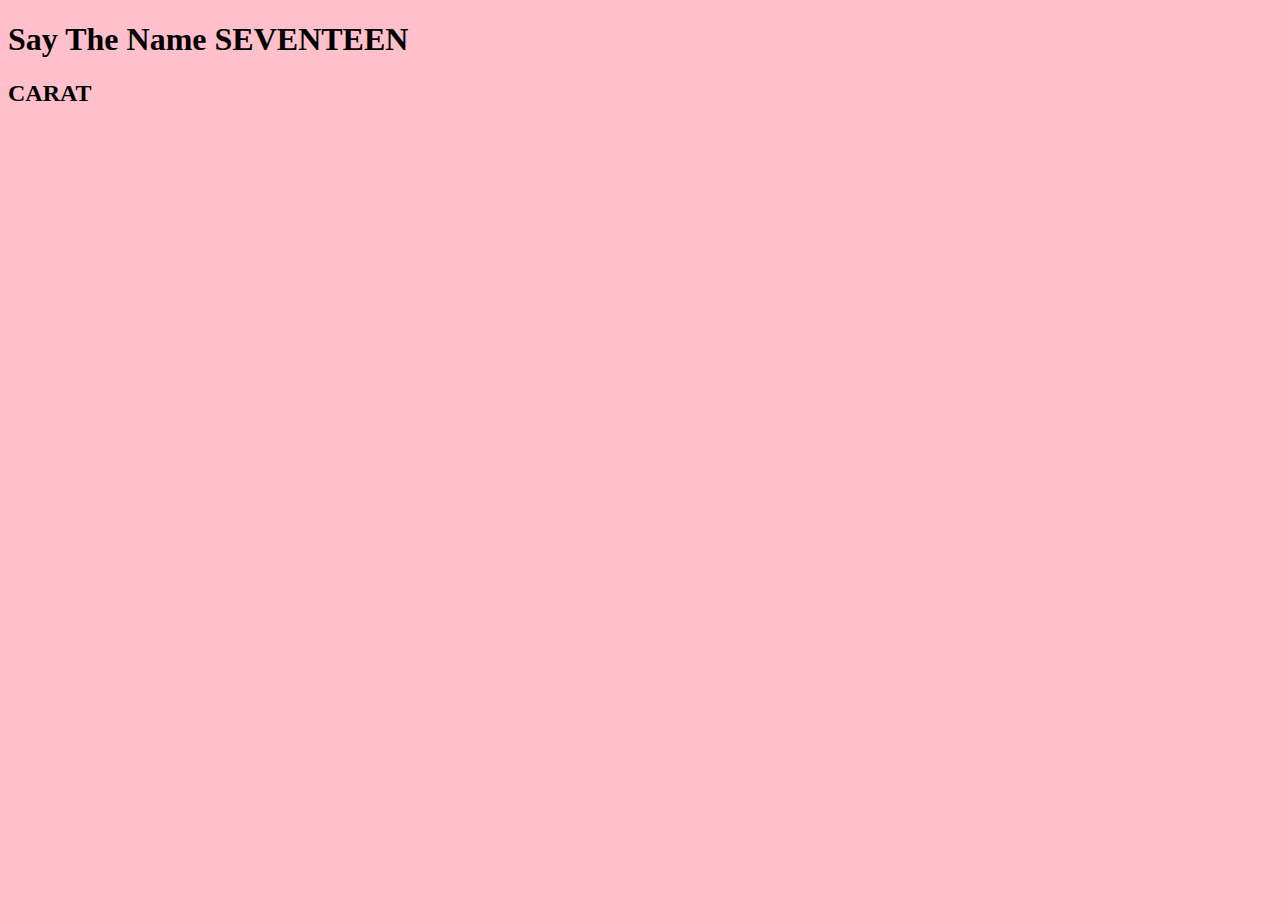
<file: html 1.html>
<!DOCTYPE html>
<html lang="en">
<head>
    <meta charset="UTF-8">
    <meta http-equiv="X-UA-Compatible" content="IE=edge">
    <meta name="viewport" content="width=device-width, initial-scale=1.0">
    <title>SEVENTEEN</title>
</head>
<body bgcolor="pink">
    <h1>Say The Name SEVENTEEN</h1>
    <h2>CARAT</h2>
    
</body>
</html>
</file>
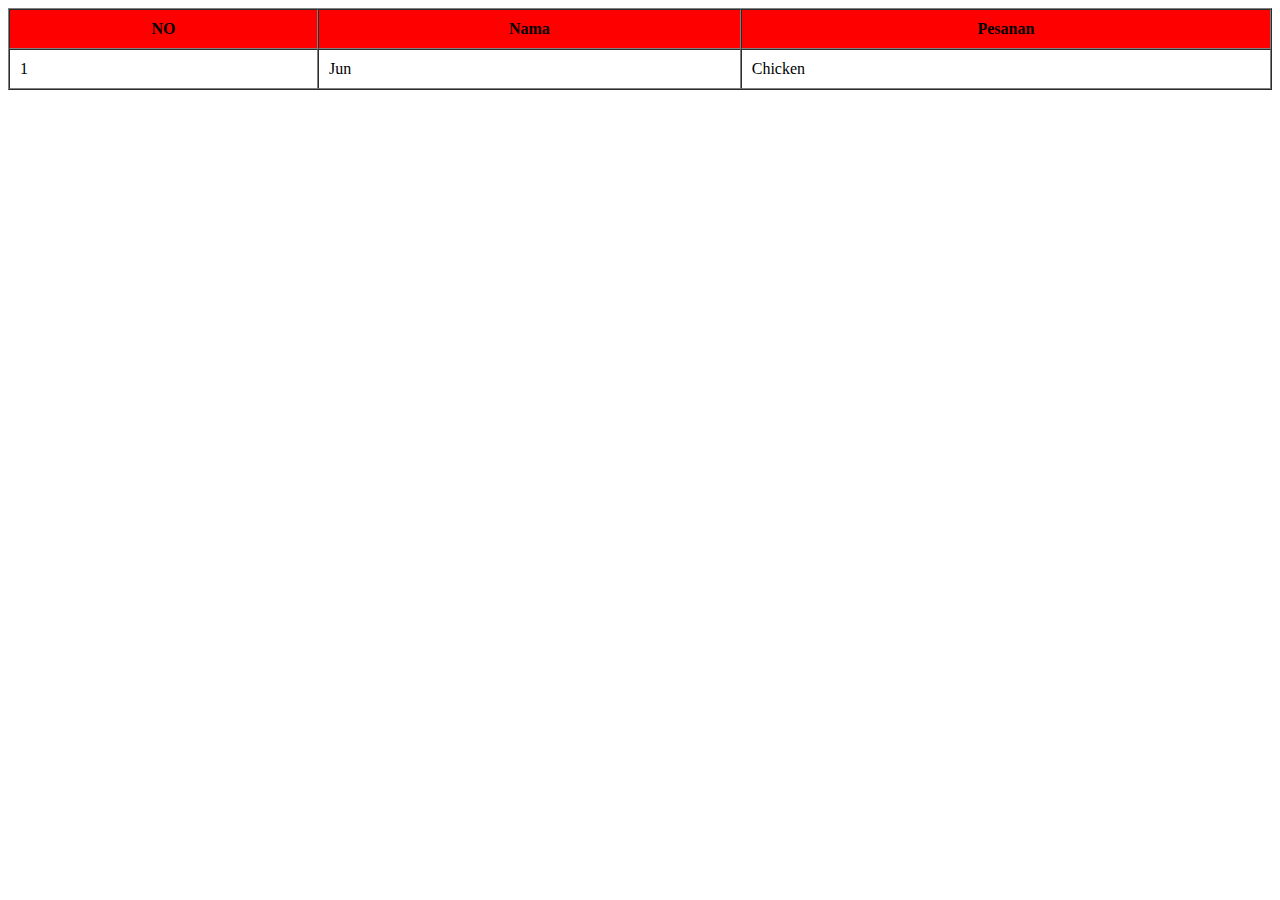
<file: html 2.html>
<!DOCTYPE html>
<html lang="en">
<head>
    <meta charset="UTF-8">
    <meta http-equiv="X-UA-Compatible" content="IE=edge">
    <meta name="viewport" content="width=device-width, initial-scale=1.0">
    <title>Document</title>
</head>
<body>
    
    <table align="left" border="1" cellpadding="10" cellspacing="0" width="100%">
        <tr bgcolor="red">
            <th>NO</th>
            <th>Nama</th>
            <th>Pesanan</th>
        </tr>
        <tr>
            <td>1</td>
            <td>Jun</td>
            <td>Chicken</td>
        </tr>
    </table>
</body>
</html>
</file>
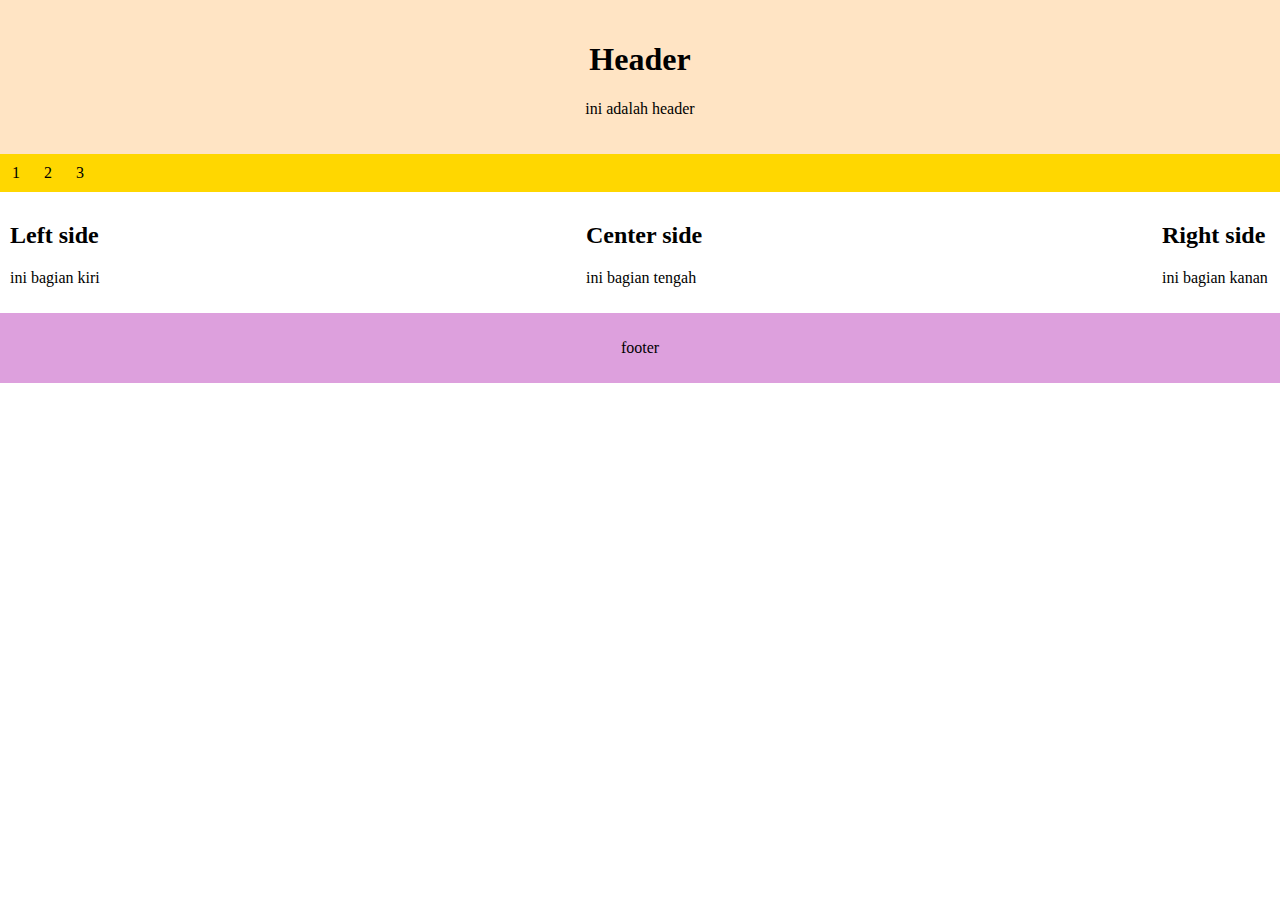
<file: ind.html>
<!DOCTYPE html>
<html lang="en">
<head>
    <meta charset="UTF-8">
    <meta http-equiv="X-UA-Compatible" content="IE=edge">
    <meta name="viewport" content="width=device-width, initial-scale=1.0">
    <title>layout</title>
    <link rel="stylesheet" type="text/css" href="ind.css">
</head>
<body>
    <div class="header">
        <h1>
            Header
        </h1>
        <p>ini adalah header</p>
    </div>
    <div class="topnav">
        <a href="#">1</a>
        <a href="#">2</a>
        <a href="#">3</a>
    </div>

    <div class="row">
    <div class="kolom1 side">
        <h2>Left side</h2>
        <p>ini bagian kiri</p>
    </div>
    <div class="kolom1 middle">
        <h2>Center side</h2>
        <p>ini bagian tengah</p>
    </div>
    <div class="kolom1 right">
        <h2>Right side</h2>
        <p>ini bagian kanan</p>
    </div>
</div>
    <div class="footer">
        <p>footer</p>
    </div>


</body>
</html>
</file>
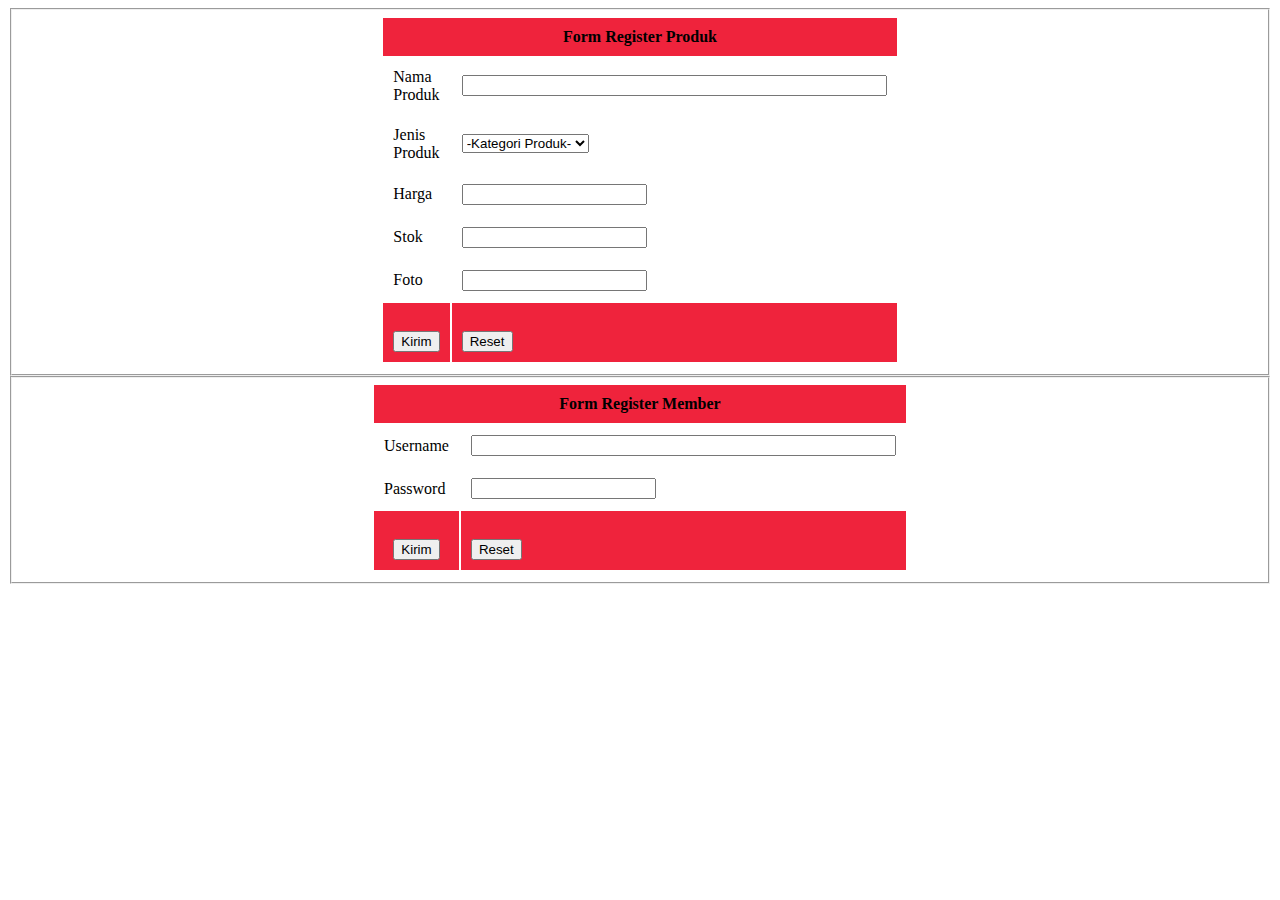
<file: tugas 2.html>
<!DOCTYPE html>
<html lang="en">
<head>
    <meta charset="UTF-8">
    <meta http-equiv="X-UA-Compatible" content="IE=edge">
    <meta name="viewport" content="width=device-width, initial-scale=1.0">
    <title>Form Register Produk</title>
</head>
<body>

    <form>
        <fieldset>
            <table border="0" align="center" cellpadding="10" width="40%">
                <thead>
                    <tr bgcolor="#EF233C">
                        <th colspan="3"> Form Register Produk</th>
                    </tr>
                </thead>
                
                <tbody>
                    <tr>
                        <td width="40%">
                            <label>Nama Produk</label>
                        </td>
                        <td>
                            <input type="text" name="nama produk" value="" size="50" width="100">
                        </td>
                    </tr>
                    
                    <tr>
                        <td><label>Jenis Produk</label></td>
                        <td>
                            <select name="Jenis Produk">
                                <option value="">-Kategori Produk-</option>
                                <option value="Chicken">Chicken Meal</option>
                                <option value="Nugget">Nugget Meal</option>
                                <option value="Fish">Fish Fillet</option>
                                <option value="Shrimp">Value Shrimp</option>
                            </select>
                        </td>
                    </tr>

                    <tr>
                        <td>
                            <label>Harga</label>
                        </td>
                        <td>
                            <input type="number" name="harga" value="">
                        </td>
                    </tr>

                    <tr>
                        <td>
                            <label>Stok</label>
                        </td>
                        <td>
                            <input type="number" name="harga" value="">
                        </td>
                    </tr>

                    <tr>
                        <td>
                            <label>Foto</label>
                        </td>
                        <td>
                            <input type="text"> 
                        </td>
                    </tr>
                </tbody>

                <tfoot>
                    <tr bgcolor="#EF233C">
                        <td align="center">
                            <br>
                            <input type="submit" value="Kirim"> 
                        </td>
                        <td>
                            <br>
                            <input type="reset"> 
                        </td>
                    </tr>
                </tfoot>
            
            </table>
        </fieldset>
    </form>

    <form>
        <fieldset>
            <table border="0" align="center" cellpadding="10" width="40%">
                <thead>
                    <tr bgcolor="#EF233C">
                        <th colspan="3"> Form Register Member</th>
                    </tr>
                </thead>
                
                <tbody>
                    <tr>
                        <td>
                            <label>Username</label>
                            
                        </td>
                        <td>
                            <input type="text" name="nama produk" value="" size="50" width="100">
                        </td>
                    </tr>
                    <tr>
                        <td>
                            <label>Password</label>
                        </td>
                        <td>
                            <input type="password">
                        </td>
                    </tr>
                    <tfoot>
                        <tr bgcolor="#EF233C">
                            <td align="center">
                                <br>
                                <input type="submit" value="Kirim"> 
                            </td>
                            <td>
                                <br>
                                <input type="reset"> 
                            </td>
                        </tr>
                    </tfoot>


                </tbody>


            </table>
        </fieldset>
    </form>
    
</body>
</html>
</file>
<file: ind.css>
/*univ css*/

*{
    box-sizing: border-box;
}

body{
    margin: 0;
}

.header{
    background-color: bisque;
    padding: 20px;
    text-align: center;
}

.topnav{
    overflow: hidden;
    background-color: gold;
}

.topnav a{
    float: left;
    display: block;
    color: black;
    text-align: center;
    padding: 10px 12px;
    text-decoration: none;
}

.topnav a:hover{
    background-color: aliceblue;
    color: green;
}

.kolom1{
    float: left;
    padding: 10px;
}
.kolom1.side{
    width: 45%;
}
.kolom1.middle{
    width: 45%;
}
.kolom1.right{
    width: 10%;
}
.row::after{
    content: "";
    display: table;
    clear: both;
}

.footer{
    background-color: plum;
    padding: 10px;
    text-align: center;
}
</file>
